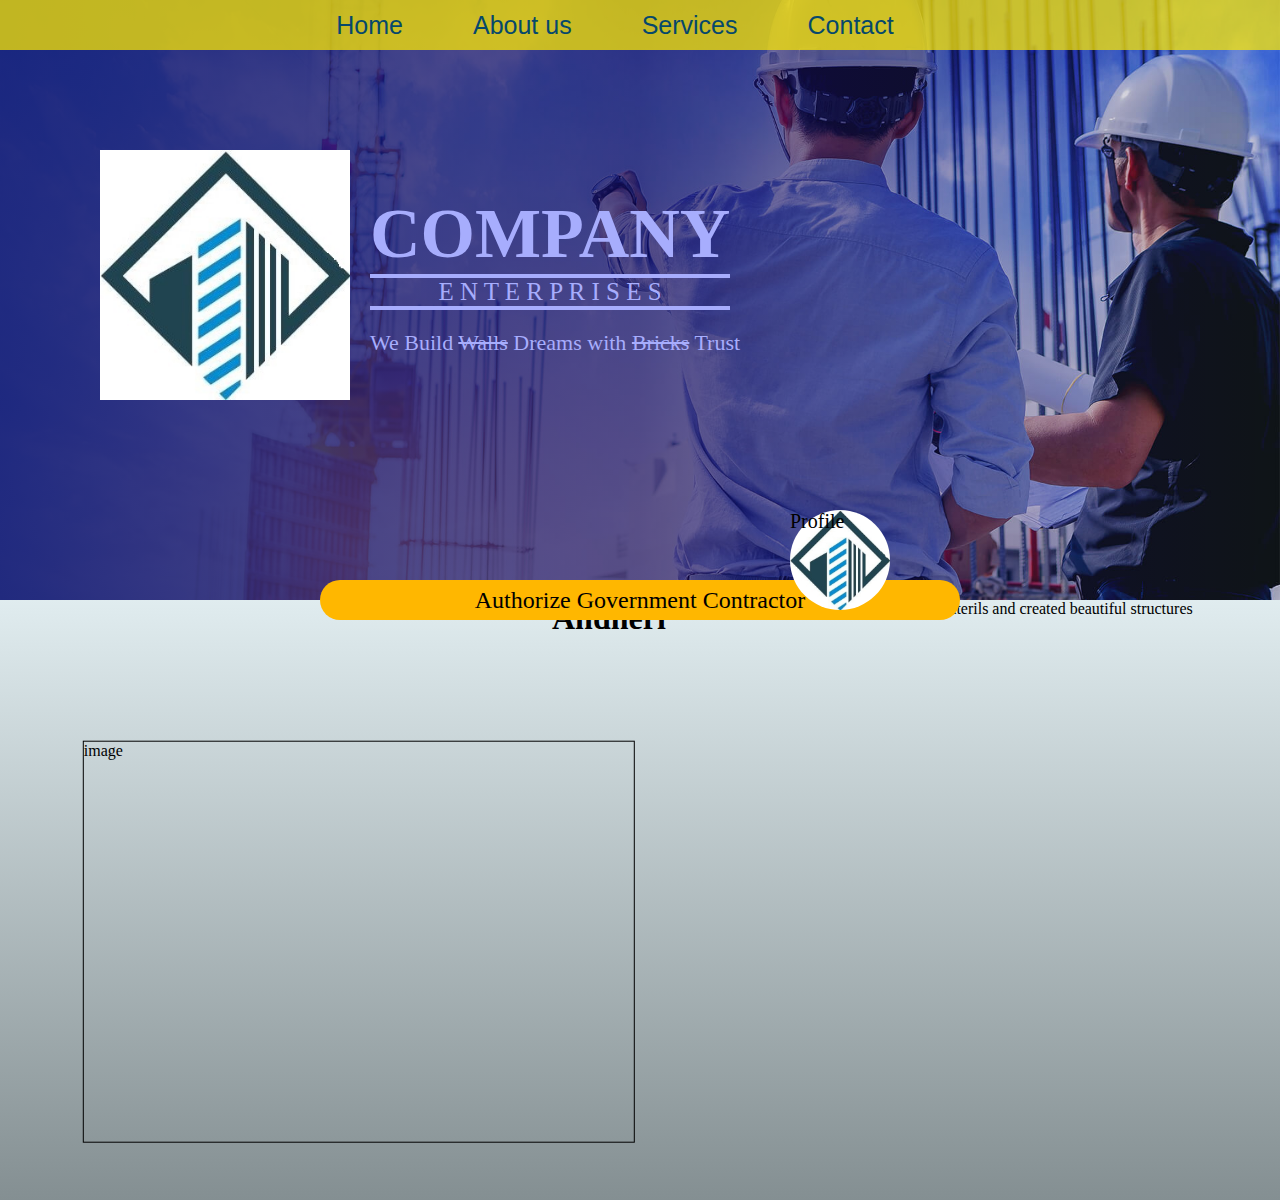
<file: DattuSanap/index.html>
<!DOCTYPE html>
<html lang="en">
<head>
    <meta charset="UTF-8">
    <meta name="viewport" content="width=device-width, initial-scale=1.0">
    <title>Enterprises</title>
    <link rel="stylesheet" href="style.css">
</head>
<body>
    <!-- landing page hero page -->
    <div class="landpage">
        <nav>
            <a href="#">Home</a>
            <a href="#">About us</a>
            <a href="#">Services</a>
            <a href="#">Contact</a>
        </nav>
        <div class="title">
            <img src="/DattuSanap/image/logo.png" alt="logo">
            <div class="name">
                <h1>COMPANY</h1>    
                <p class="ent">E N T E R P R I S E S</p>
                <P class="tagline">We Build <s>Walls</s> Dreams with <s>Bricks</s> Trust</P>
            </div>
        </div>
        <div class="gov">
            Authorize Government Contractor
            <div class="Profile">Profile</div>
        </div>
    </div>
    <div class="achivement">
        <div class="poster">image</div>
        <h1>Andheri</h1>
        <p>we have done work here with best quality materils and created beautiful structures</p>
    </div>

    
</body>
</html>
</file>
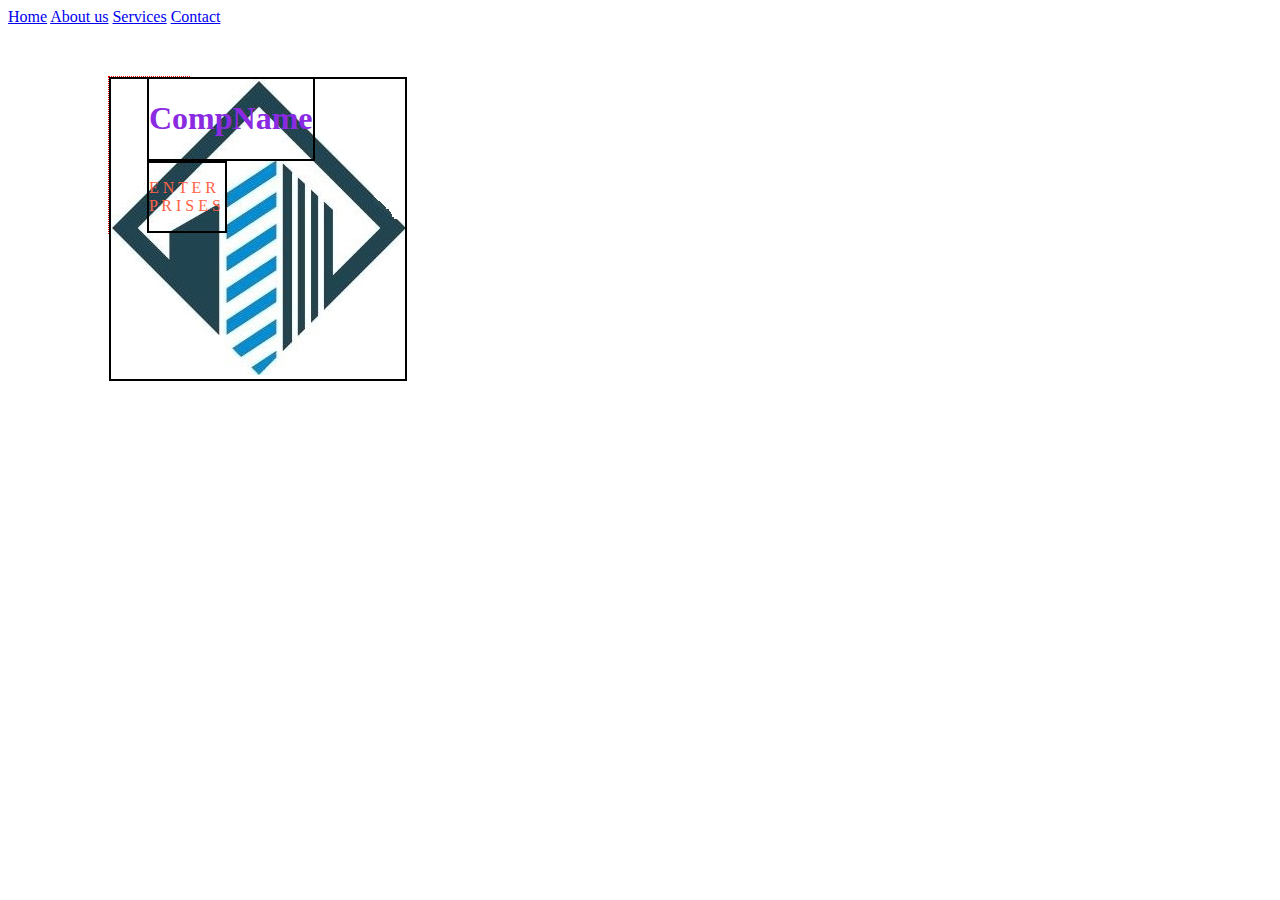
<file: DS/index.html>
<!DOCTYPE html>
<html lang="en">
<head>
    <meta charset="UTF-8">
    <meta name="viewport" content="width=device-width, initial-scale=1.0">
    <link rel="stylesheet" href="style.css">
    <title>Document</title>
</head>
<body>
<div class="intropg">
    <nav>
        <a href="#">Home</a>
        <a href="#">About us</a>
        <a href="#">Services</a>
        <a href="#">Contact</a>
    </nav>
    <div class="title">
        <div class="div1"><img src="/DattuSanap/image/logo.png" alt="logo"></div>
        <div class="div2"><h1>CompName</h1></div>
        <div class="div3"><p>E N T E R P R I S E S</p></div>
    </div>
    
</div>
</body>
</html>
</file>
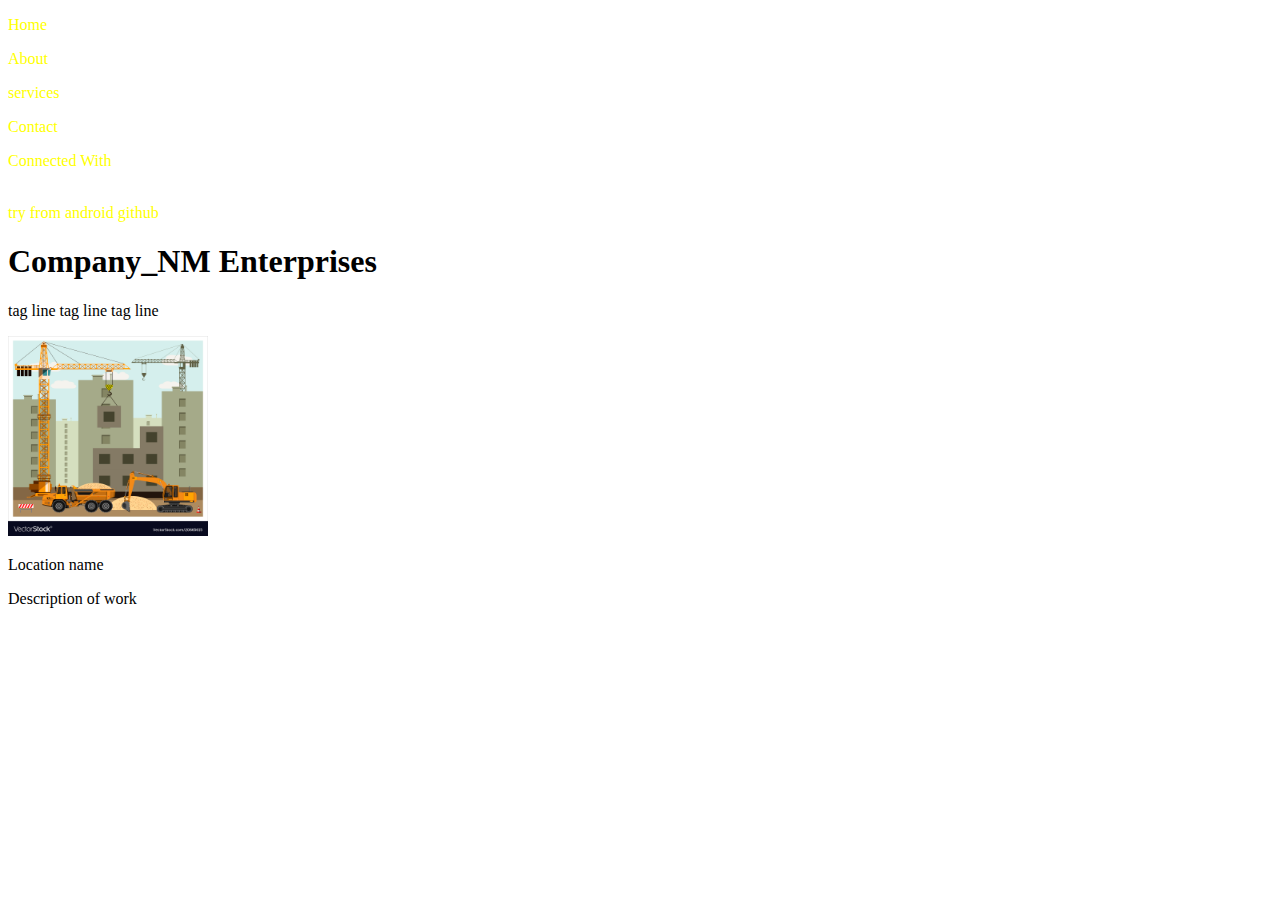
<file: practice.html>
<!DOCTYPE html>
<html lang="en">
<head>
    <meta charset="UTF-8">
    <meta name="viewport" content="width=device-width, initial-scale=1.0">
    <title>Enterprises</title>
    <link rel="stylesheet" href="pracstyle.css">
</head>
<body>
    <div id="tapestrip">
        <!-- p elements in TAPE strip -->
        <p>Home</p>
        <p>About</p>
        <p>services</p>
        <p>Contact</p>
        <p>Connected With</p><br>


try from android github


    </div>
    <div>
        <h1>Company_NM Enterprises</h1>
        <p>tag line tag line tag line</p>
        <img src="image.png" width="200" height="200">
        <p>Location name</p>
        <p>Description of work</p>
        <!-- <p>Lorem</p> -->
    </div>
    
</body>
</html>
</file>
<file: DattuSanap/style.css>
* {
    margin: 0;
    padding: 0;
}

.landpage {
    background: linear-gradient(to right, rgba(14, 24, 117, 0.9), rgba(14, 2, 90, 0.64), transparent), url(/DattuSanap/image/bg2.jpg);
    background-size: cover;
    height: 600px;
    width: 100vw;
    background-repeat: no-repeat;
    display: flex;
    flex-direction: column;
    
}

.landpage nav {
    width: 100vw;
    height: 50px;
    font-size: 2rem;
    display: flex;
    align-items: center;
    justify-content: center;
    background-color: rgba(255, 234, 0, 0.734);
}
.landpage nav a {
    margin-right: 50px;
    padding: 10px;
    text-decoration: none;
    color: rgb(6, 72, 107);
    font-size: 25px;
    font-weight: 540;
    font-family:Arial, Helvetica, sans-serif;
}

.landpage nav a:hover {
    color: rgb(7, 118, 178);
    /* font-size: 30px; */
    border-bottom: 2px solid rgba(133, 135, 7, 0.918);
    border-radius: 10px;
    background-color: rgba(253, 232, 0, 0.849);
    box-shadow: 2px 1px 8px rgba(164, 151, 2, 0.837);
    transition-duration: 100ms;
    transition-timing-function: ease-in;
    transform: scale(1.07);
}

.title {
    display: flex;
    align-items: center;
    margin-top: 100px;
}
.title img {
    height: 250px;
    width: 250px;
    margin-right : 20px;
    margin-left : 100px;
}
.title h1 {
    font-size: 70px;
}
.name {
    color: rgb(167 173 253);
    display: flex;
    flex-direction: column;
    font-family: 'Times New Roman', Times, serif;
    
}
.ent {
    font-size: 25px;
    width: 360px;
    border-top: 4px solid rgb(167 173 253);
    border-bottom: 4px solid rgb(167 173 253);
    margin-bottom: 20px;
    text-align: center;
}
.tagline {
    font-size: 22px;
}
.gov {
    background-color: rgb(255, 183, 0);
    display: flex;
    position: absolute;
    height: 40px;
    width: 50vw;
    font-size: 1.5rem;
    justify-content: center;
    align-items: center;
    top: 580px;
    left: 25%;
    border-radius: 20px;
    
}
.gov .Profile {
    position: absolute;
    height: 100px;
    width: 100px;
    background-color: rgb(1, 111, 255);
    right: 70px;
    top: -70px;
    border-radius: 50%;
    font-size: smaller;
    background: url(/DattuSanap/image/logo.png);
    background-size: cover;
}
.achivement {
    height: 600px;
    width: 100vw;
    background: linear-gradient(#e0ecef, #848f92);
    display: flex;
}
.poster {
    height: 400px;
    width: 550px;
    border: 1px solid black;
    transform: translate(15%, 35%);
    
}
</file>
<file: DS/style.css>
.title {
    height: auto;
    width: 80px;
    position: relative;
    top: 50px;
    left: 100px;
    border: 1px dotted red;
}
.div1 {
    height: auto;
    width: auto;
    border: 2px solid black;
    color: blue;
    display: inline-block;
    position: absolute;

}
.div2 {
    height: auto;
    width: auto;
    border: 2px solid black;
    color: blueviolet;
    display: inline-block;
    position: relative;
    left: 38px;
}
.div3 {
    height: auto;
    width: auto;
    border: 2px solid black;
    color: tomato;
    position: relative;
    left: 38px;
    /* display: inline-block; */
}
</file>
<file: pracstyle.css>
#tapestrip {
    color: yellow;
}
</file>
